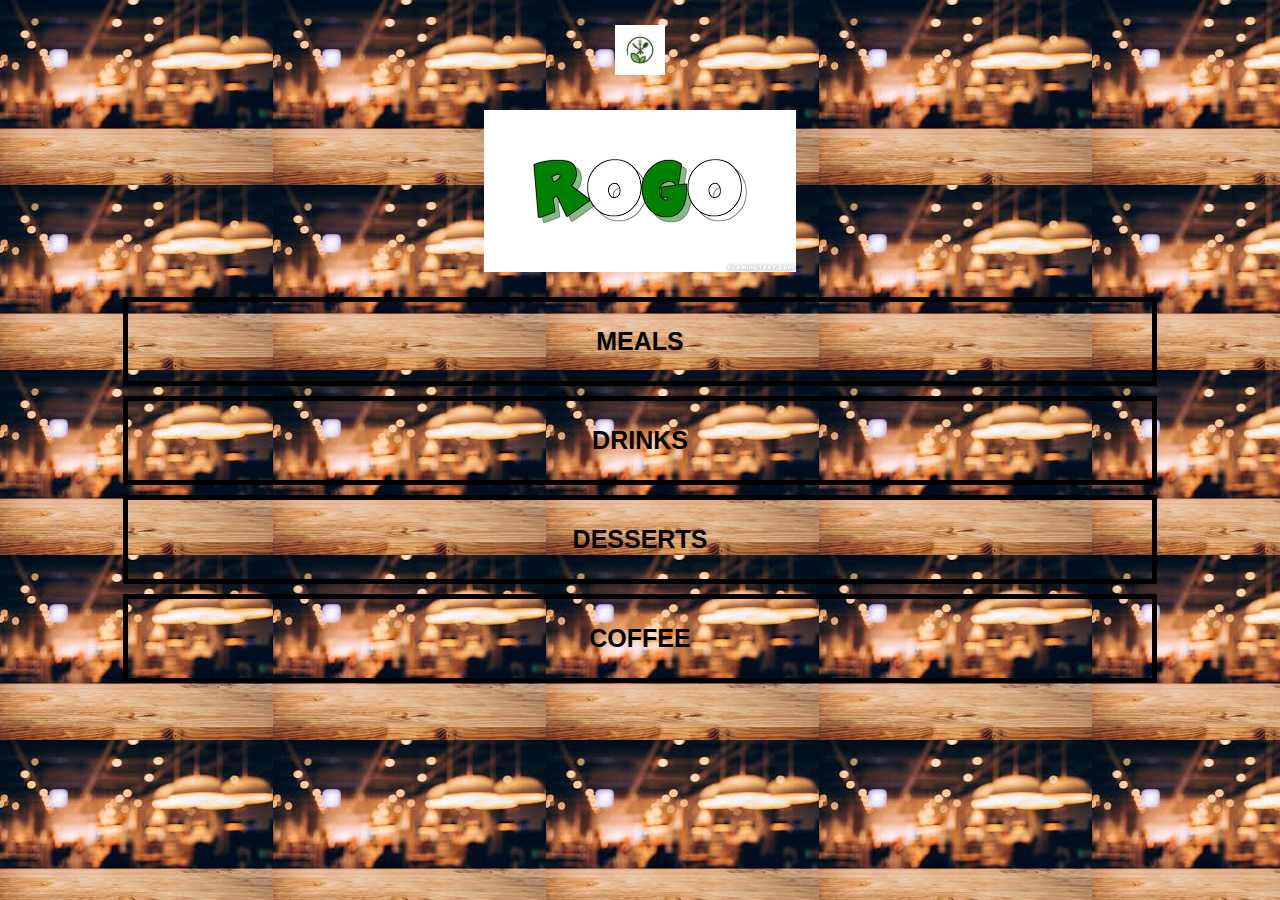
<file: index.html>
<!DOCTYPE html>
<html>
<head>
    <title>Rogo's</title>
    <link rel="stylesheet" href="style.css">

    </head>
    <body class="body-home">
        <div id="home">
           
           <img src="images/logo.tng.jpg" width="5%" id="home-logo-img"/>
           <img src="images/logo2.png" id="home-logo-text"/>
           <div class="home-menu">
               
           <a href="meals.html" class="home-menu-item">
           <p>MEALS</p>
           </a>
               
            <a href="drinks.html" class="home-menu-item">
           <p>DRINKS</p>
           </a>
               
            <a href="desert.html" class="home-menu-item">
           <p>DESSERTS</p>
               </a>
                
         <a href="coffee.html" class="home-menu-item">
           <p>COFFEE</p>
           </a>
               
            
               
           </div>
       
       
       </div>
    
    
    </body> 

</html>
</file>
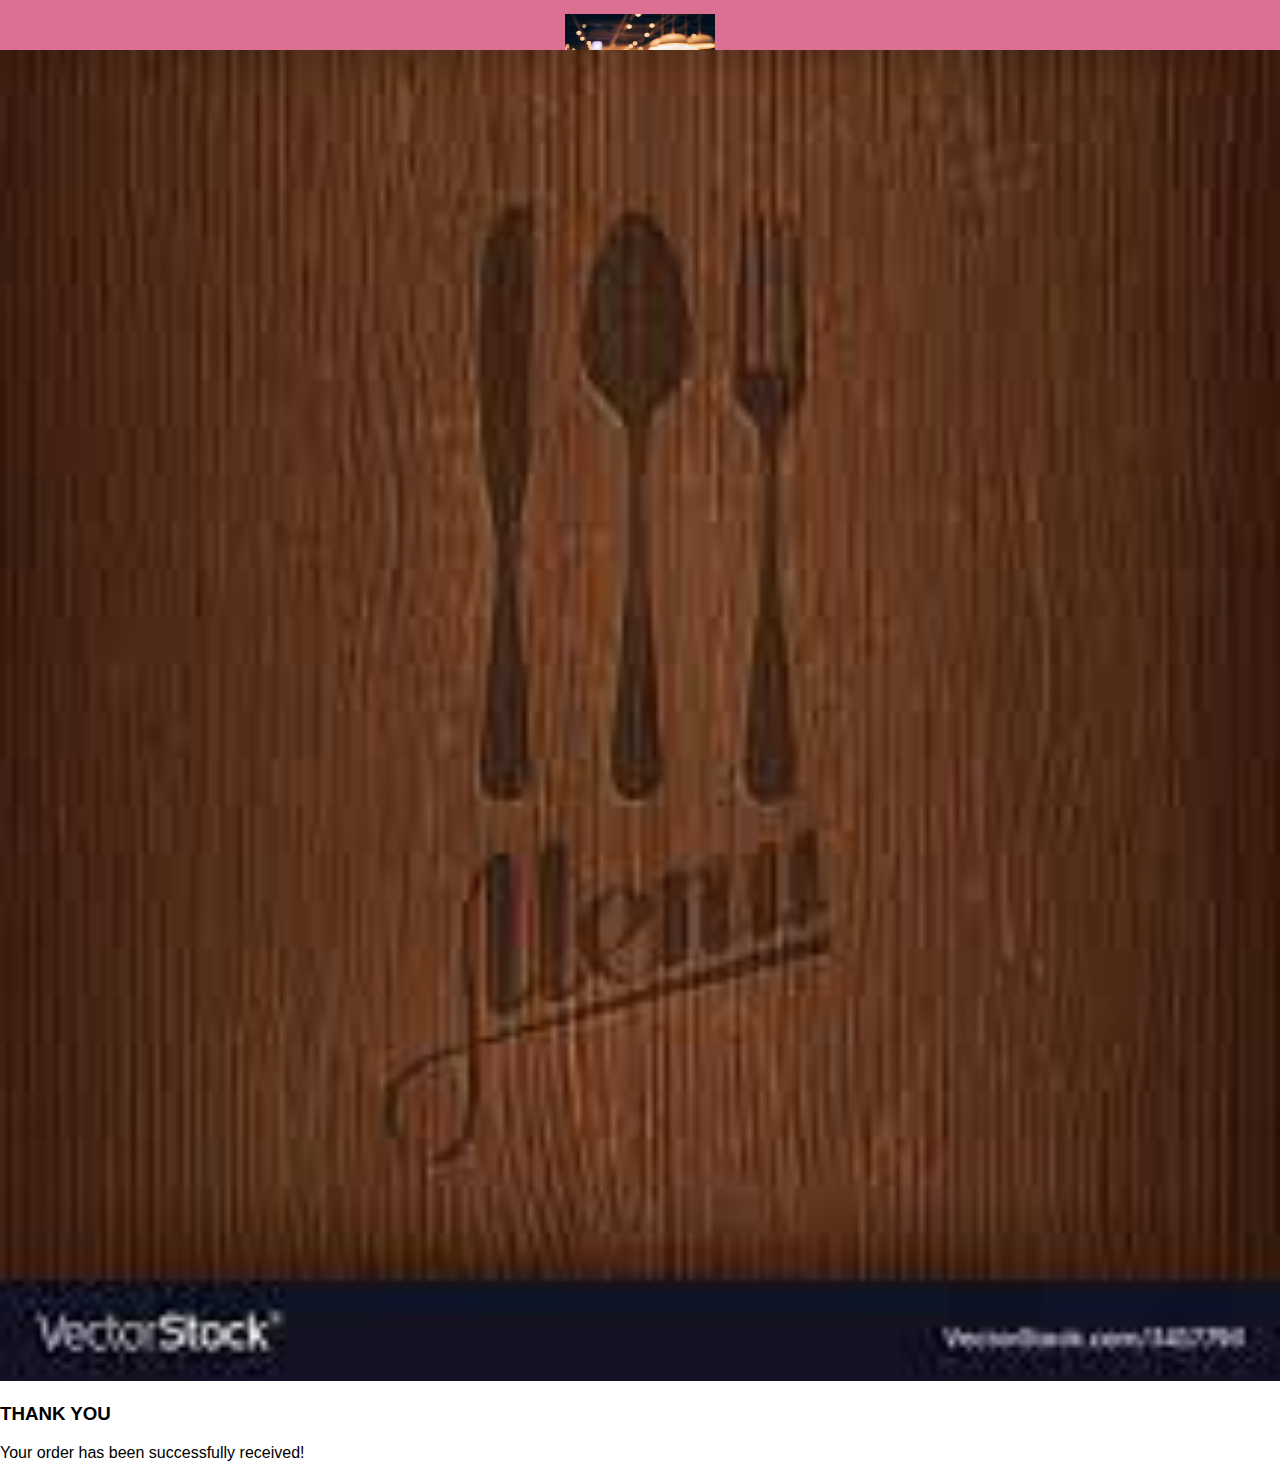
<file: order-received.html>
<!DOCTYPE html>
<html>
<head>
    <title>Rogo's | Order Recieved</title>
    <link rel="stylesheet" href="style.css">
    <link rel="stylesheet" href="fontAwesome/css/all.css">

    </head>
    <body class="body-menu">
        <div class ="header">
        <a href="index.html">
         <i class="fas fa-arrow-left.jpg"></i> 
    </a>
      <img src="images/logo.png">
           
</div>   

       <div id="receipt">
           <div class="menu-details">
           <img src="images/background.png"/>
               
               <h3>THANK YOU</h3>
               <p>Your order has been successfully received!</p>
           
               
               
           </div>
       
       </div>
    
    
    </body> 

</html>
</file>
<file: style.css>
html{
    height: 100%;
}


body{
    
    font-family: sans-serif;
    margin: 0;
    padding: 0;
    height: 100%;
}

.body-menu{
    background-image: url('images/background.png');
    background-position: center;
    background-attachment: fixed;
    background-repeat: no-repeat;
    background-size: cover;  
}
.body-meals{
    background-image: url('images/logo.png');
    background-position: center;
    background-attachment: fixed;
    background-repeat: no-repeat;
    background-size: cover;  
} 

/*==========HEADER==========*/
.header{
    background-color: palevioletred;
    
    width: 100%;
    height: 50px;
    top:0;
    
    position: fixed;
    overflow: hidden;
    
    text-align: center;

}
 .header i{
    float: left;
    padding: 17px 0px 17px;
    color: #ffffff;
    
}

.header img{
 width: 150px;  
 padding-top: 14px;
    
} 
#home-logo-text{
    width: auto;
    display: block;
    margin: auto;
    padding: 25px;
}

/*==========HOME PAGE==========*/


#home-logo-img{
    width: 50px;
    display: block;
    margin: auto;
    padding: 25px 10px 10px 10px;
}

/*=====HOME PAGE MENU=====*/

.home-menu-item{
    text-decoration: none;
    text-transform: uppercase;
    
    color: black;
    font-size: 25px;
    font-weight: bold;
    text-align: center;
    border: 5px solid black;
     
    display: block;
    margin: auto;
    margin-bottom: 10px;
    width: 80%;
    
}

/*********** MEALS PAGE***********/

#meals{
    padding-top: 50px;
}
/****** MEALS PAGE MENU******/

.meals-list a{
    text-decoration: none;
}

.meals-list-item{
    border: 5px solid #1a1a1a;
    margin: 10px;
}

.meals-list-item h1{
    font-weight: bold;
    font-size: 20px;
    color:black;
    padding-left: 10px;
}

.meals-list-item i{
    float: right;
    color: black;
    padding-right: 20px;
}

.meals-list-item p{
    font-size: 15px;
    font-style: italic;
    color: #ffffff;
    margin-top: -7px;
    padding-left: 10px;
}

/*===========MENU PAGE=========*/

#menu{
    padding-top: 50px;
    
}
/*=========MENU DETAILS========*/

.menu-details img{
    width: 100%;
    
}
.menu-details h1{
    font-size: 25px;
    text-align: center;
    border: 5px solid #1a1a1a;
    margin: 10px;
    padding: 5px;
    
}
.menu-details-info{
   margin-left: 25px;
    margin-right: 25px;
}
.menu-details-info p{
    font-size: 13px;
    display: inline-block;
    
}
.men-details-info-steps{
    padding-top: 20px;
}

/*==========RESPONSIVE LAYOUT==========*/
@media only screen and (min-width: 600px){
    #meals{
        width: 80%;
        margin: auto;
    }
}

@media only screen and (min-width: 100px){
    #meals{
        width: 60%;
        margin: auto;
        
    }
    
    #menu{
        width: 80%;
        margin: auto;
        
    }
}


@media only screen and (min-width: 1500px){
    #meals{
        width: 40%;
        margin: auto;
    }
    
    #menu{
        width: 40%;
       margin: auto;
        
    }
}

@media only screen and (min-width: 720px){
    .body-home{
        background-image: url('images/logo.png');
    }
    
    .body-meals{
        background-image: url('images/bckgn.png');
        
    }
}
</file>
